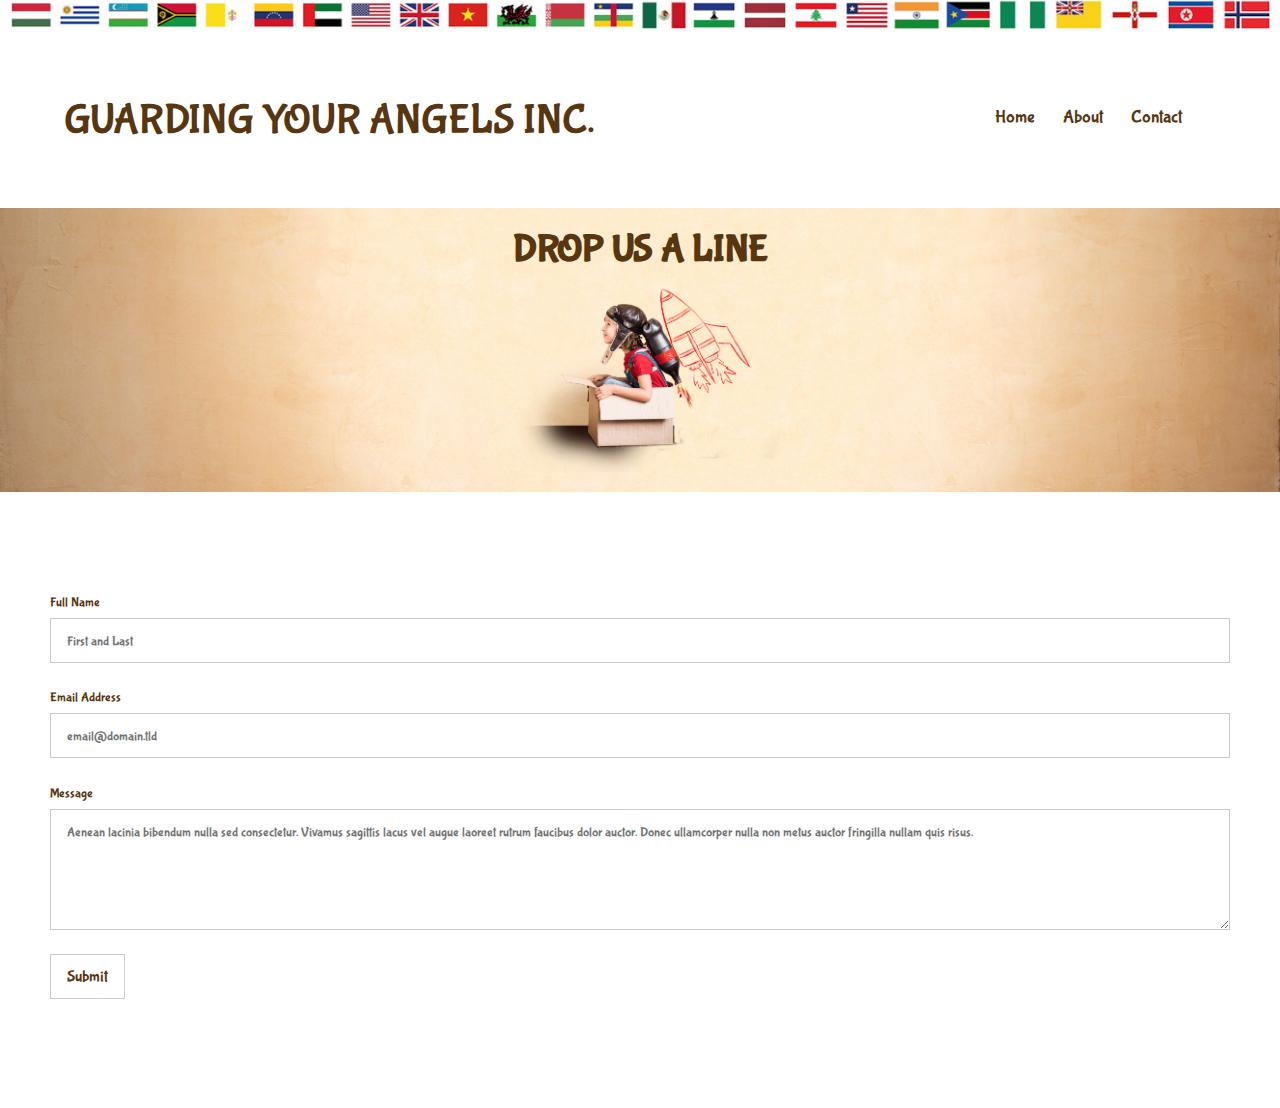
<file: contact.html>
<!DOCTYPE html>
    <html lang="en">
<head>
     <meta charset="UTF-8" />
     <meta http-equiv="X-UA-Compatible" content="IE=edge" />
     <meta name="viewport" content="width=device-width, initial-scale=1.0" />
     <link rel="stylesheet" href="style.css" />
     <link rel="preconnect" href="https://fonts.googleapis.com">
     <link rel="preconnect" href="https://fonts.gstatic.com" crossorigin>
     <link href="https://fonts.googleapis.com/css2?family=Bubblegum+Sans&display=swap" rel="stylesheet"> 
     <title>Guarding Your Angels Inc.</title>
     <img src="images/header/flag_banner.jpg" width=100%>
</head>
<body>

    <!--Navbar-->
       <nav class="navbar">
       <!-- LOGO -->
       <a href="index.html" class="logo">Guarding your Angels Inc.</a>
       <!-- NAVIGATION MENU -->
       <ul class="nav-links">
       <!-- USING CHECKBOX HACK -->
       <input type="checkbox" id="checkbox_toggle" />
       <label for="checkbox_toggle" class="hamburger">&#9776;</label>
       <!-- NAVIGATION MENUS -->
       <div class="menu">
       <li>
           <a href="index.html" class="middle">Home</a>
          </li>
       <li>
           <a href="index.html#aboutpage" class="middle">About</a>
          </li>
       <li>
           <a href="contact.html" class="middle">Contact</a>
          </li>
       </div>
      </ul>
      </nav>
      
<div class="contact">

    <div class="drop">
      <h1>Drop Us A Line</h1>
      <img src="images/header/main-slider-child-1-min.png" class="contactpic">
    </div>

<div class="info">
<div class="contactform">
  <form id="fs-frm" name="simple-contact-form" accept-charset="utf-8" action="https://formspree.io/f/xoqbjdvg" method="post">
    <fieldset id="fs-frm-inputs">
      <label for="full-name">Full Name</label>
      <input type="text" name="name" id="full-name" placeholder="First and Last" required="">
      <label for="email-address">Email Address</label>
      <input type="email" name="_replyto" id="email-address" placeholder="email@domain.tld" required="">
      <label for="message">Message</label>
      <textarea rows="5" name="message" id="message" placeholder="Aenean lacinia bibendum nulla sed consectetur. Vivamus sagittis lacus vel augue laoreet rutrum faucibus dolor auctor. Donec ullamcorper nulla non metus auctor fringilla nullam quis risus." required=""></textarea>
      <input type="hidden" name="_subject" id="email-subject" value="Contact Form Submission">
    </fieldset>
    <input type="submit" value="Submit">
  </form><style>/* reset */
      #fs-frm input,
      #fs-frm select,
      #fs-frm textarea,
      #fs-frm fieldset,
      #fs-frm optgroup,
      #fs-frm label,
      #fs-frm #card-element:disabled {
        font-family: inherit;
        font-size: 100%;
        color: inherit;
        border: none;
        border-radius: 0;
        display: block;
        width: 100%;
        padding: 0;
        margin: 0;
        -webkit-appearance: none;
        -moz-appearance: none;
      }
      #fs-frm label,
      #fs-frm legend,
      #fs-frm ::placeholder {
        font-size: .825rem;
        margin-bottom: .5rem;
        padding-top: .2rem;
        display: flex;
        align-items: baseline;
      }
      
      /* border, padding, margin, width */
      #fs-frm input,
      #fs-frm select,
      #fs-frm textarea,
      #fs-frm #card-element {
        border: 1px solid rgba(0,0,0,0.2);
        background-color: rgba(255,255,255,0.9);
        padding: .75em 1rem;
        margin-bottom: 1.5rem;
      }
      #fs-frm input:focus,
      #fs-frm select:focus,
      #fs-frm textarea:focus {
        background-color: white;
        outline-style: solid;
        outline-width: thin;
        outline-color: gray;
        outline-offset: -1px;
      }
      #fs-frm [type="text"],
      #fs-frm [type="email"] {
        width: 100%;
      }
      #fs-frm [type="button"],
      #fs-frm [type="submit"],
      #fs-frm [type="reset"] {
        width: auto;
        cursor: pointer;
        -webkit-appearance: button;
        -moz-appearance: button;
        appearance: button;
      }
      #fs-frm [type="button"]:focus,
      #fs-frm [type="submit"]:focus,
      #fs-frm [type="reset"]:focus {
        outline: none;
      }
      #fs-frm [type="submit"],
      #fs-frm [type="reset"] {
        margin-bottom: 0;
      }
      #fs-frm select {
        text-transform: none;
      }
      
      #fs-frm [type="checkbox"] {
        -webkit-appearance: checkbox;
        -moz-appearance: checkbox;
        appearance: checkbox;
        display: inline-block;
        width: auto;
        margin: 0 .5em 0 0 !important;
      }
      
      #fs-frm [type="radio"] {
        -webkit-appearance: radio;
        -moz-appearance: radio;
        appearance: radio;
      }
      
      /* address, locale */
      #fs-frm fieldset.locale input[name="city"],
      #fs-frm fieldset.locale select[name="state"],
      #fs-frm fieldset.locale input[name="postal-code"] {
        display: inline;
      }
      #fs-frm fieldset.locale input[name="city"] {
        width: 52%;
      }
      #fs-frm fieldset.locale select[name="state"],
      #fs-frm fieldset.locale input[name="postal-code"] {
        width: 20%;
      }
      #fs-frm fieldset.locale input[name="city"],
      #fs-frm fieldset.locale select[name="state"] {
        margin-right: 3%;
      }
      .contactform {
          padding: 50px;
      }
      </style>



</div>
   
  </body>
  </html>
</file>
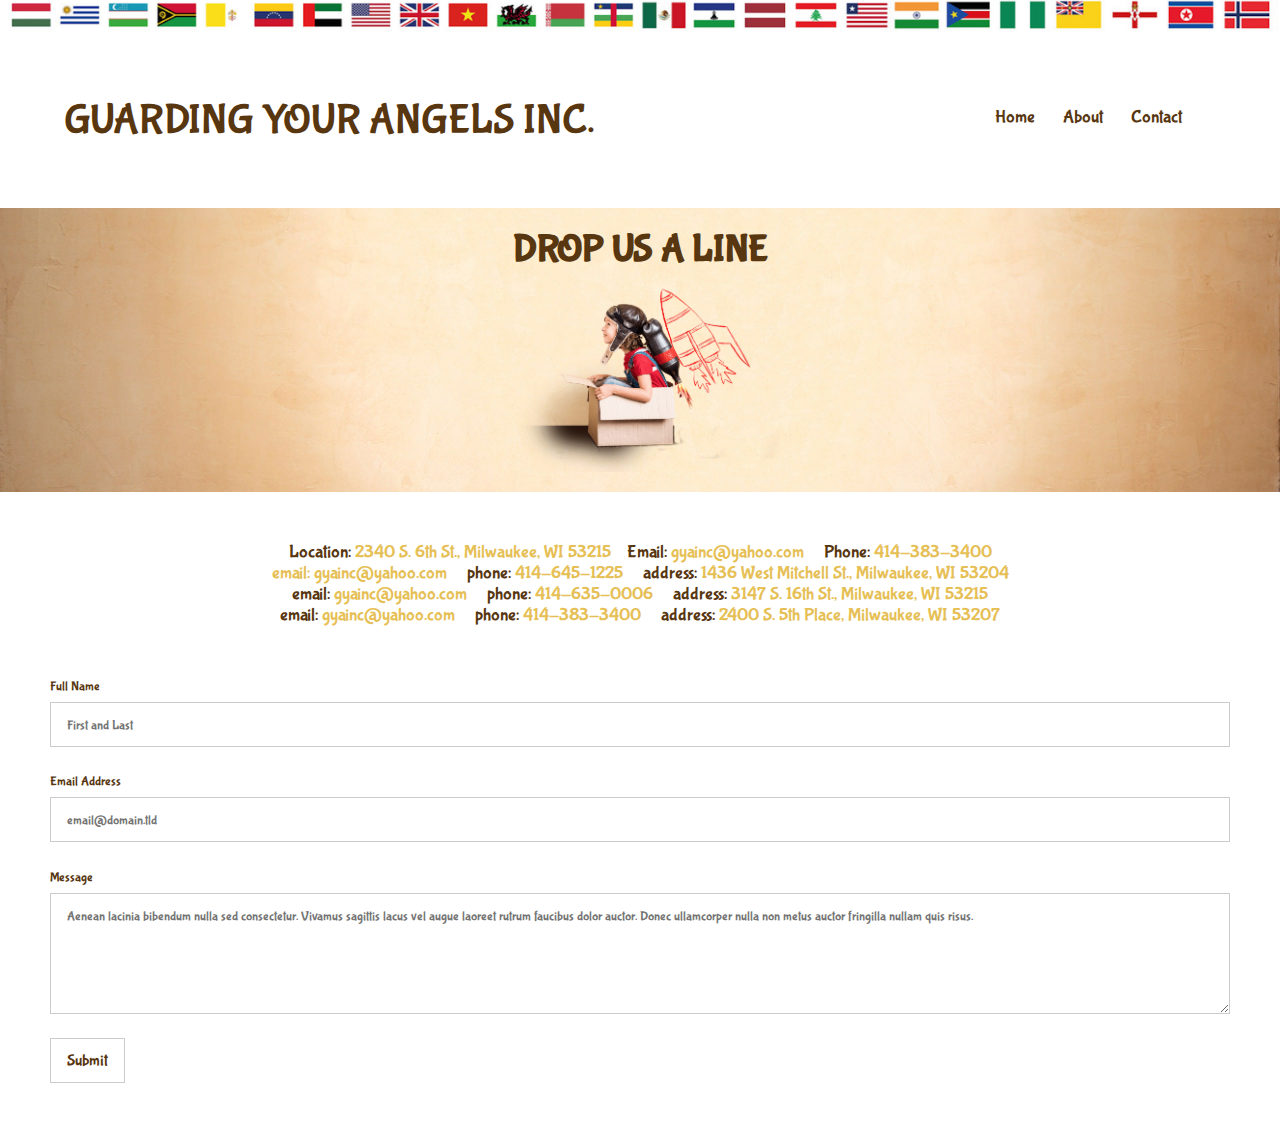
<file: GYA/contact.html>
<!DOCTYPE html>
    <html lang="en">
<head>
     <meta charset="UTF-8" />
     <meta http-equiv="X-UA-Compatible" content="IE=edge" />
     <meta name="viewport" content="width=device-width, initial-scale=1.0" />
     <link rel="stylesheet" href="style.css" />
     <link rel="preconnect" href="https://fonts.googleapis.com">
     <link rel="preconnect" href="https://fonts.gstatic.com" crossorigin>
     <link href="https://fonts.googleapis.com/css2?family=Bubblegum+Sans&display=swap" rel="stylesheet"> 
     <title>Guarding Your Angels Inc.</title>
     <img src="images/header/flag_banner.jpg" width=100%>
</head>
<body>

    <!--Navbar-->
       <nav class="navbar">
       <!-- LOGO -->
       <a href="index.html" class="logo">Guarding your Angels Inc.</a>
       <!-- NAVIGATION MENU -->
       <ul class="nav-links">
       <!-- USING CHECKBOX HACK -->
       <input type="checkbox" id="checkbox_toggle" />
       <label for="checkbox_toggle" class="hamburger">&#9776;</label>
       <!-- NAVIGATION MENUS -->
       <div class="menu">
       <li>
           <a href="index.html" class="middle">Home</a>
          </li>
       <li>
           <a href="index.html#aboutpage" class="middle">About</a>
          </li>
       <li>
           <a href="contact.html" class="middle">Contact</a>
          </li>
       </div>
      </ul>
      </nav>
      
<div class="contact">

    <div class="drop">
      <h1>Drop Us A Line</h1>
      <img src="images/header/main-slider-child-1-min.png" class="contactpic">
    </div>

<div class="info">
  <p></a>Location: <a href="https://www.google.com/maps/place/2340+S+6th+St,+Milwaukee,+WI+53215/@43.001971,-87.918492,17z/data=!3m1!4b1!4m5!3m4!1s0x880519e18b7bce0d:0xb36734f84c3ce6bb!8m2!3d43.001971!4d-87.918492" target=”_blank”> 2340 S. 6th St., Milwaukee, WI 53215</a>&nbsp&nbsp&nbsp Email: <a href="mailto:gyainc@yahoo.com">gyainc@yahoo.com</a>&nbsp&nbsp&nbsp&nbsp Phone: <a href="tel:414-383-3400">414-383-3400</p>
  <p>email: <a href="mailto:gyainc@yahoo.com">gyainc@yahoo.com</a>&nbsp&nbsp&nbsp&nbsp phone: <a href="tel:414-645-1225">414-645-1225</a>&nbsp&nbsp&nbsp&nbsp address: <a href="https://www.google.com/maps/place/1436+W+Mitchell+St,+Milwaukee,+WI+53204/@43.0123926,-87.9306573,17z/data=!3m1!4b1!4m5!3m4!1s0x880519f705f4531b:0xa5909337fcb95073!8m2!3d43.0123926!4d-87.9306573" target=”_blank”>1436 West Mitchell St., Milwaukee, WI 53204</a></p>
  <p>email: <a href="mailto:gyainc@yahoo.com">gyainc@yahoo.com</a>&nbsp&nbsp&nbsp&nbsp phone: <a href="tel:414-635-0006">414-635-0006</a>&nbsp&nbsp&nbsp&nbsp address: <a href="https://www.google.com/maps/place/3147+S+16th+St,+Milwaukee,+WI+53215/@42.9872623,-87.9341122,17z/data=!3m1!4b1!4m5!3m4!1s0x880510b34601edd7:0x730a86a339e1971a!8m2!3d42.9872623!4d-87.9341122" target=”_blank”>3147 S. 16th St., Milwaukee, WI 53215</a></p>
  <p>email: <a href="mailto:gyainc@yahoo.com">gyainc@yahoo.com</a>&nbsp&nbsp&nbsp&nbsp phone: <a href="tel:414-383-3400">414-383-3400</a>&nbsp&nbsp&nbsp&nbsp address: <a href="https://www.google.com/maps/place/2400+S+5th+Pl,+Milwaukee,+WI+53207/@43.0016932,-87.9176792,17z/data=!3m1!4b1!4m5!3m4!1s0x880519e1eafdea47:0xae33c9551badefa4!8m2!3d43.0016932!4d-87.9176792" target=”_blank”>2400 S. 5th Place, Milwaukee, WI 53207</a></p>
</div>
<div class="contactform">
    <form id="fs-frm" name="simple-contact-form" accept-charset="utf-8" action="https://formspree.io/f/xrgjqleq" method="post">
        <fieldset id="fs-frm-inputs">
          <label for="full-name">Full Name</label>
          <input type="text" name="name" id="full-name" placeholder="First and Last" required="">
          <label for="email-address">Email Address</label>
          <input type="email" name="_replyto" id="email-address" placeholder="email@domain.tld" required="">
          <label for="message">Message</label>
          <textarea rows="5" name="message" id="message" placeholder="Aenean lacinia bibendum nulla sed consectetur. Vivamus sagittis lacus vel augue laoreet rutrum faucibus dolor auctor. Donec ullamcorper nulla non metus auctor fringilla nullam quis risus." required=""></textarea>
          <input type="hidden" name="_subject" id="email-subject" value="Contact Form Submission">
        </fieldset>
        <input type="submit" value="Submit">
      </form><style>/* reset */
      #fs-frm input,
      #fs-frm select,
      #fs-frm textarea,
      #fs-frm fieldset,
      #fs-frm optgroup,
      #fs-frm label,
      #fs-frm #card-element:disabled {
        font-family: inherit;
        font-size: 100%;
        color: inherit;
        border: none;
        border-radius: 0;
        display: block;
        width: 100%;
        padding: 0;
        margin: 0;
        -webkit-appearance: none;
        -moz-appearance: none;
      }
      #fs-frm label,
      #fs-frm legend,
      #fs-frm ::placeholder {
        font-size: .825rem;
        margin-bottom: .5rem;
        padding-top: .2rem;
        display: flex;
        align-items: baseline;
      }
      
      /* border, padding, margin, width */
      #fs-frm input,
      #fs-frm select,
      #fs-frm textarea,
      #fs-frm #card-element {
        border: 1px solid rgba(0,0,0,0.2);
        background-color: rgba(255,255,255,0.9);
        padding: .75em 1rem;
        margin-bottom: 1.5rem;
      }
      #fs-frm input:focus,
      #fs-frm select:focus,
      #fs-frm textarea:focus {
        background-color: white;
        outline-style: solid;
        outline-width: thin;
        outline-color: gray;
        outline-offset: -1px;
      }
      #fs-frm [type="text"],
      #fs-frm [type="email"] {
        width: 100%;
      }
      #fs-frm [type="button"],
      #fs-frm [type="submit"],
      #fs-frm [type="reset"] {
        width: auto;
        cursor: pointer;
        -webkit-appearance: button;
        -moz-appearance: button;
        appearance: button;
      }
      #fs-frm [type="button"]:focus,
      #fs-frm [type="submit"]:focus,
      #fs-frm [type="reset"]:focus {
        outline: none;
      }
      #fs-frm [type="submit"],
      #fs-frm [type="reset"] {
        margin-bottom: 0;
      }
      #fs-frm select {
        text-transform: none;
      }
      
      #fs-frm [type="checkbox"] {
        -webkit-appearance: checkbox;
        -moz-appearance: checkbox;
        appearance: checkbox;
        display: inline-block;
        width: auto;
        margin: 0 .5em 0 0 !important;
      }
      
      #fs-frm [type="radio"] {
        -webkit-appearance: radio;
        -moz-appearance: radio;
        appearance: radio;
      }
      
      /* address, locale */
      #fs-frm fieldset.locale input[name="city"],
      #fs-frm fieldset.locale select[name="state"],
      #fs-frm fieldset.locale input[name="postal-code"] {
        display: inline;
      }
      #fs-frm fieldset.locale input[name="city"] {
        width: 52%;
      }
      #fs-frm fieldset.locale select[name="state"],
      #fs-frm fieldset.locale input[name="postal-code"] {
        width: 20%;
      }
      #fs-frm fieldset.locale input[name="city"],
      #fs-frm fieldset.locale select[name="state"] {
        margin-right: 3%;
      }
      .contactform {
          padding: 50px;
      }
      </style>



</div>
   
  </body>
  </html>
</file>
<file: style.css>
/* UTILITIES */
* {
    margin: 0;
    padding: 0;
    box-sizing: border-box;
   }

   body {
    font-family: 'Bubblegum Sans', cursive;
    color: rgb(87, 54, 16);
   }
   a {
    text-decoration: none;
   }
h1 {
    font-size: 38px;
    text-transform: uppercase;
    position: relative;
}
li {
    float: left;
}

h2 {
    font-size: 1.85em;
}

h3 {
    font-size: 1.5em;
}

p {
    font-size: 18px;
    position: relative;
}

.mySlides {
    display: none
}

img {
    vertical-align: middle;
}

/* NAVBAR STYLING STARTS */
    .navbar {
    padding: 20px;
    background-color: rgb(255, 255, 255);
    color: rgb(87, 54, 16);
    position: sticky;
    background-color: white;
      /* make it stick */
      position: sticky;
      position: -webkit-sticky;
      top: 0;
      /* in front of all other elements */
      z-index: 99;
      /* set background */
      background-color: white;
      padding: 10px 5%;
  
      /* define flex */
      display: flex;
      justify-content: space-between;
      align-items: center;
   }
   .nav-links a {
    color: rgb(87, 54, 16);
   }

   /* LOGO */
   .logo {
    font-size: 42px;
    text-transform: uppercase;
    color: rgb(87, 54, 16);
   }

   /* NAVBAR MENU */
   .menu {
    list-style-type: none;
    gap: 1em;
    font-size: 18px;
   }
   .menu, .nav-links {
       display: inline-block;
       padding: 30px 10px;
   }

   .menu li:hover {
    background-color: rgba(189, 178, 166, 0.877);
    border-radius: 5px;
    transition: 0.3s ease;
   }
   .menu li {
    padding: 5px 14px;
   }

    /*RESPONSIVE NAVBAR MENU STARTS*/

    /* CHECKBOX HACK */
    input[type=checkbox]{
    display: none;
   } 
   /*HAMBURGER MENU*/
   .hamburger {
    display: none;
    font-size: 24px;
    user-select: none;
   }
   /* APPLYING MEDIA QUERIES */
    @media (max-width: 768px) {

    li {
    float: none;
    }

    .menu { 
    display: none;
    position: absolute;
    background-color:rgb(255, 255, 255);
    right: 0;
    left: 0;
    text-align: center;
    padding: 16px 0;
    top: 0px;
   }

   .menu li:hover {
    display: inline-block;
    background-color:rgba(255, 220, 123, 0.877);
    transition: 0.3s ease;
   }

   .menu li + li {
    margin-top: 12px;
   }

   body::before {
    display:block;
    content: '';
    }

   input[type=checkbox]:checked ~ .menu{
    display: block;
   }

   .hamburger {
    display: block;
   }

   }
    
   /* Underline Nav Bar */

a.middle
{
    position: relative;
}

a.middle:before {
  content: "";
  position: absolute;
  width: 100%;
  height: 2px;
  bottom: 0;
  left: 0;
  background-color: rgb(87, 54, 16);
  visibility: hidden;
  transform: scaleX(0);
  transition: all 0.3s ease-in-out;
}

a.middle:hover:before {
    visibility: visible;
    transform: scaleX(1);
    color: (87, 54, 16);
  }


/* Slideshow container */
.slideshow-container {
    max-width: 700px;
    position: relative;
    margin: auto;
  }
  
  /* Next & previous buttons */
  .prev, .next {
    cursor: pointer;
    position: absolute;
    top: 50%;
    width: auto;
    padding: 16px;
    margin-top: -22px;
    color: white;
    font-weight: bold;
    font-size: 18px;
    transition: 0.6s ease;
    border-radius: 0 3px 3px 0;
    user-select: none;
  }
  
  /* Position the "next button" to the right */
  .next {
    right: 0;
    border-radius: 3px 0 0 3px;
  }
  
  /* On hover, add a black background color with a little bit see-through */
  .prev:hover, .next:hover {
    background-color: rgba(0,0,0,0.8);
  }
  
  /* Caption text */
  .text {
    color: #f2f2f2;
    font-size: 15px;
    padding: 8px 12px;
    position: absolute;
    bottom: 8px;
    width: 100%;
    text-align: center;
  }
  
  /* Number text (1/3 etc) */
  .numbertext {
    color: #f2f2f2;
    font-size: 12px;
    padding: 8px 12px;
    position: absolute;
    top: 0;
  }
  
  /* The dots/bullets/indicators */
  .dot {
    cursor: pointer;
    height: 15px;
    width: 15px;
    margin: 0 2px;
    background-color: #bbb;
    border-radius: 50%;
    display: inline-block;
    transition: background-color 0.6s ease;
  }
  
  .active, .dot:hover {
    background-color: #717171;
  }
  
  /* Fading animation */
  .fade {
    -webkit-animation-name: fade;
    -webkit-animation-duration: 1.5s;
    animation-name: fade;
    animation-duration: 1.5s;
  }
  
  @-webkit-keyframes fade {
    from {opacity: .4} 
    to {opacity: 1}
  }
  
  @keyframes fade {
    from {opacity: .4} 
    to {opacity: 1}
  }
  
  /* On smaller screens, decrease text size */
  @media only screen and (max-width: 300px) {
    .prev, .next,.text {font-size: 11px}
  }

  /* Home Section */
  .home {
  height: fit-content;
  }

  .intro {
    position: relative; 
    width: 100%;
    align-items: center;
    justify-content: center; 
    padding: 20px;
    text-align: center;

  }

  .intro h1 {
    word-spacing: 20px;
    top: 10px;
  }
.intro p {
    top: 25px;
    bottom: 25px;
}
.intro button {
    top: 50px;
    position: relative;
}
 .intro::before {    
    content: "";
    background-image: url('images/background/background_1.jpg');
    background-size: cover;
    position: absolute;
    width: 100%;
    height: 250px;
    top: 0px;
    right: 0px;
    bottom: 0px;
    left: 0px;
    overflow: hidden;
    object-fit: cover;
}

.imagine {
    color: rgb(185, 40, 40);
}
.make {
    color: rgb(230, 191, 86);
}

.believe {
    color: rgb(87, 54, 16);
}

/* About Page */

#aboutpage {
 
  height: 100vh;
}

.offer {
    position: relative;
    display: block;
    justify-content: center;
    text-align: center;
    line-height: 80px;
    padding-top: 110px;
    padding-bottom: 50px;
}

.about {
    position: relative; 
    width: 100%;
    align-items: center;
    justify-content: center; 
    text-align: center;
  }

  .some {
    position: relative; 
    width: 100%;
    align-items: center;
    justify-content: center; 
    padding: 20px;
    text-align: center;
    background-image: url('images/background/main-slider-background.jpg');
    background-position: 95%;
    background-size: cover;
    overflow: hidden;
}

.healthy, 
.diversity,
.mindful,
.classdojo,
.air,
.covid  {
  border: 3px solid rgb(230, 191, 86);
  border-radius: 20px;
  border-spacing: 5px, 1rem;
  width: 400px;
  align-items: center;
  justify-content: center; 
  display: inline-block;
  position: relative;
  padding: 10px;
  margin-top: 20px;
}

.space {
  margin: 500px;
  background: white;
}

.healthy {
  height: fit-content;
}

#showMe {
  display:none;
}

.lentils {
  bottom: 100px;
  top: 50px;
  left: 35px;
  position: relative;
  display: inline-block;
}
.taco {
  bottom: 100px;
  position: relative;
  display: inline-block;
  margin-right: 150px;

}

.covid {
  margin-bottom: 50px;
}

.covid,
.mindful {
  margin-left: 150px;
}
.diversity {
  margin-right: 75px;
}

.air {
  margin-right: 25px;
}
.classdojo {
  margin-right: 50px;
}
.classdojovid {
  margin-top: 20px;
}
.lentils,
.taco,
.classdojovid  {
border: 5px solid rgb(185, 40, 40);
}

@media (max-width: 576px) {
.healthy, 
.diversity,
.mindful,
.classdojo,
.air,
.covid  {
  border: 3px solid rgb(230, 191, 86);
  border-radius: 20px;
  border-spacing: 5px, 1rem;
  width: 400px;
  align-items: center;
  justify-content: center; 
  display: inline-block;
  position: relative;
  padding: 10px;
  margin: 0px;
}
  .lentils,
  .taco,
  .classdojovid {
    display: none;
  }
  .space {
    margin: 1000px;
    background: white;
  }
.covid {
  margin-bottom: 50px;
}
}
@media (max-width: 810px) {
  .lentils,
  .taco {
    display: none;
  }
  .space {
    margin: 900px;
    background: white;
  }
.covid {
  margin-bottom: 50px;
}
}


.aboutpic {
    height: 200px;
    display: block;
    margin-left: auto;
    margin-right: auto;
 
}


.video-container { 
    position: relative; 
    padding-bottom: 56.25%; 
    padding-top: 30px; 
    height: 0; 
    overflow: hidden; 
}

.video-container iframe, .video-container object, .video-container embed { 
    position: absolute; 
    top: 0; 
    left: 0; 
    width: 100%; 
    height: 100%; 
}

.footer {
  position: fixed;
  display: inline-block;
  left: 0;
  bottom: 0;
  width: 100%;
  background-color: rgb(230, 191, 86);
  color: white;
  text-align: center;
  z-index: 999;
  margin-top: 50px;
}

.footer a:link {
  color: rgb(230, 191, 86);
}
.footer a:visited {
  color: rgb(230, 191, 86);
  background-color: transparent;
  text-decoration: none;
}

.footer a:hover {
  color: white;
  background-color: transparent;
  text-decoration: underline;
}

.footer a:active {
  color: rgb(230, 191, 86);
  background-color: transparent;
  text-decoration: underline;
}
/* Contact Page */

.contact {
  height: 100vh;
  text-align: center;
}
.info {
  margin-top: 50px;
}
.info a:hover {
  color: white;
  background-color: transparent;
  text-decoration: underline;
}
.info a:link {
  color: rgb(230, 191, 86);
}
.info a:visited {
  color: rgb(230, 191, 86);
  background-color: transparent;
  text-decoration: none;
}


.info a:active {
  color: rgb(230, 191, 86);
  background-color: transparent;
  text-decoration: underline;
}
.locationinfo {
  margin-top: 50px;
  
}
.locationinfo a:hover {
  color: white;
  background-color: transparent;
  text-decoration: underline;
}
.locationinfo a:link {
  color: rgb(230, 191, 86);
}
.locationinfo a:visited {
  color: rgb(230, 191, 86);
  background-color: transparent;
  text-decoration: none;
}


.locationinfo a:active {
  color: rgb(230, 191, 86);
  background-color: transparent;
  text-decoration: underline;
}

.locations, .locationtitle {
position: relative;
align-items: center;
justify-content: center;
padding: 15px;
text-align: center;
display: block;
margin-bottom: 50px;
}

.locationtitle {
  top: 50px;
}

.drop {
  position: relative; 
    width: 100%;
    align-items: center;
    justify-content: center; 
    padding: 20px;
    text-align: center;
    display: block;
    overflow: hidden;
    background-image: url('images/background/main-slider-background.jpg');
    background-position: 95%;
    background-size: cover;
    overflow: hidden;
    background-repeat: no-repeat;
}

.contactpic {
    height: 200px;
}

.container {
  width: 100%;
  height: 100vh;
  display: flex;
  align-items: center;
  justify-content: center;
}
</file>
<file: GYA/style.css>
/* UTILITIES */
* {
    margin: 0;
    padding: 0;
    box-sizing: border-box;
   }

   body {
    font-family: 'Bubblegum Sans', cursive;
    color: rgb(87, 54, 16);
   }
   a {
    text-decoration: none;
   }
h1 {
    font-size: 38px;
    text-transform: uppercase;
    position: relative;
}
li {
    float: left;
}

h2 {
    font-size: 1.85em;
}

h3 {
    font-size: 1.5em;
}

p {
    font-size: 18px;
    position: relative;
}

.mySlides {
    display: none
}

img {
    vertical-align: middle;
}

/* NAVBAR STYLING STARTS */
    .navbar {
    padding: 20px;
    background-color: rgb(255, 255, 255);
    color: rgb(87, 54, 16);
    position: sticky;
    background-color: white;
      /* make it stick */
      position: sticky;
      position: -webkit-sticky;
      top: 0;
      /* in front of all other elements */
      z-index: 99;
      /* set background */
      background-color: white;
      padding: 10px 5%;
  
      /* define flex */
      display: flex;
      justify-content: space-between;
      align-items: center;
   }
   .nav-links a {
    color: rgb(87, 54, 16);
   }

   /* LOGO */
   .logo {
    font-size: 42px;
    text-transform: uppercase;
    color: rgb(87, 54, 16);
   }

   /* NAVBAR MENU */
   .menu {
    list-style-type: none;
    gap: 1em;
    font-size: 18px;
   }
   .menu, .nav-links {
       display: inline-block;
       padding: 30px 10px;
   }

   .menu li:hover {
    background-color: rgba(189, 178, 166, 0.877);
    border-radius: 5px;
    transition: 0.3s ease;
   }
   .menu li {
    padding: 5px 14px;
   }

    /*RESPONSIVE NAVBAR MENU STARTS*/

    /* CHECKBOX HACK */
    input[type=checkbox]{
    display: none;
   } 
   /*HAMBURGER MENU*/
   .hamburger {
    display: none;
    font-size: 24px;
    user-select: none;
   }
   /* APPLYING MEDIA QUERIES */
    @media (max-width: 768px) {

    li {
    float: none;
    }

    .menu { 
    display: none;
    position: absolute;
    background-color:rgb(255, 255, 255);
    right: 0;
    left: 0;
    text-align: center;
    padding: 16px 0;
    top: 0px;
   }

   .menu li:hover {
    display: inline-block;
    background-color:rgba(255, 220, 123, 0.877);
    transition: 0.3s ease;
   }

   .menu li + li {
    margin-top: 12px;
   }

   body::before {
    display:block;
    content: '';
    }

   input[type=checkbox]:checked ~ .menu{
    display: block;
   }

   .hamburger {
    display: block;
   }

   }
    
   /* Underline Nav Bar */

a.middle
{
    position: relative;
}

a.middle:before {
  content: "";
  position: absolute;
  width: 100%;
  height: 2px;
  bottom: 0;
  left: 0;
  background-color: rgb(87, 54, 16);
  visibility: hidden;
  transform: scaleX(0);
  transition: all 0.3s ease-in-out;
}

a.middle:hover:before {
    visibility: visible;
    transform: scaleX(1);
    color: (87, 54, 16);
  }


/* Slideshow container */
.slideshow-container {
    max-width: 1000px;
    position: relative;
    margin: auto;
  }
  
  /* Next & previous buttons */
  .prev, .next {
    cursor: pointer;
    position: absolute;
    top: 50%;
    width: auto;
    padding: 16px;
    margin-top: -22px;
    color: white;
    font-weight: bold;
    font-size: 18px;
    transition: 0.6s ease;
    border-radius: 0 3px 3px 0;
    user-select: none;
  }
  
  /* Position the "next button" to the right */
  .next {
    right: 0;
    border-radius: 3px 0 0 3px;
  }
  
  /* On hover, add a black background color with a little bit see-through */
  .prev:hover, .next:hover {
    background-color: rgba(0,0,0,0.8);
  }
  
  /* Caption text */
  .text {
    color: #f2f2f2;
    font-size: 15px;
    padding: 8px 12px;
    position: absolute;
    bottom: 8px;
    width: 100%;
    text-align: center;
  }
  
  /* Number text (1/3 etc) */
  .numbertext {
    color: #f2f2f2;
    font-size: 12px;
    padding: 8px 12px;
    position: absolute;
    top: 0;
  }
  
  /* The dots/bullets/indicators */
  .dot {
    cursor: pointer;
    height: 15px;
    width: 15px;
    margin: 0 2px;
    background-color: #bbb;
    border-radius: 50%;
    display: inline-block;
    transition: background-color 0.6s ease;
  }
  
  .active, .dot:hover {
    background-color: #717171;
  }
  
  /* Fading animation */
  .fade {
    -webkit-animation-name: fade;
    -webkit-animation-duration: 1.5s;
    animation-name: fade;
    animation-duration: 1.5s;
  }
  
  @-webkit-keyframes fade {
    from {opacity: .4} 
    to {opacity: 1}
  }
  
  @keyframes fade {
    from {opacity: .4} 
    to {opacity: 1}
  }
  
  /* On smaller screens, decrease text size */
  @media only screen and (max-width: 300px) {
    .prev, .next,.text {font-size: 11px}
  }

  /* Home Section */
  .home {
  height: fit-content;
  }

  .intro {
    position: relative; 
    width: 100%;
    align-items: center;
    justify-content: center; 
    padding: 20px;
    text-align: center;

  }

  .intro h1 {
    word-spacing: 20px;
    top: 10px;
  }
.intro p {
    top: 25px;
    bottom: 25px;
}
.intro button {
    top: 50px;
    position: relative;
}
 .intro::before {    
    content: "";
    background-image: url('images/background/background_1.jpg');
    background-size: cover;
    position: absolute;
    width: 100%;
    height: 250px;
    top: 0px;
    right: 0px;
    bottom: 0px;
    left: 0px;
    overflow: hidden;
    object-fit: cover;
}

.imagine {
    color: rgb(185, 40, 40);
}
.make {
    color: rgb(230, 191, 86);
}

.believe {
    color: rgb(87, 54, 16);
}

/* About Page */

#aboutpage {
 
  height: 100vh;
}

.offer {
    position: relative;
    display: block;
    justify-content: center;
    text-align: center;
    line-height: 80px;
    padding-top: 110px;
    padding-bottom: 50px;
}

.about {
    position: relative; 
    width: 100%;
    align-items: center;
    justify-content: center; 
    text-align: center;
  }

  .some {
    position: relative; 
    width: 100%;
    align-items: center;
    justify-content: center; 
    padding: 20px;
    text-align: center;
    background-image: url('images/background/main-slider-background.jpg');
    background-position: 95%;
    background-size: cover;
    overflow: hidden;
}

.healthy, 
.diversity,
.mindful,
.classdojo,
.air,
.covid  {
  border: 3px solid rgb(230, 191, 86);
  border-radius: 20px;
  border-spacing: 5px, 1rem;
  width: 400px;
  align-items: center;
  justify-content: center; 
  display: inline-block;
  position: relative;
  padding: 10px;
  margin-top: 20px;
}

.space {
  margin: 500px;
  background: white;
}

.healthy {
  height: fit-content;
}

#showMe {
  display:none;
}

.lentils {
  bottom: 100px;
  top: 50px;
  left: 35px;
  position: relative;
  display: inline-block;
}
.taco {
  bottom: 100px;
  position: relative;
  display: inline-block;
  margin-right: 150px;

}

.covid {
  margin-bottom: 50px;
}

.covid,
.mindful {
  margin-left: 150px;
}
.diversity {
  margin-right: 75px;
}

.air {
  margin-right: 25px;
}
.classdojo {
  margin-right: 50px;
}
.classdojovid {
  margin-top: 20px;
}
.lentils,
.taco,
.classdojovid  {
border: 5px solid rgb(185, 40, 40);
}

@media (max-width: 576px) {
.healthy, 
.diversity,
.mindful,
.classdojo,
.air,
.covid  {
  border: 3px solid rgb(230, 191, 86);
  border-radius: 20px;
  border-spacing: 5px, 1rem;
  width: 400px;
  align-items: center;
  justify-content: center; 
  display: inline-block;
  position: relative;
  padding: 10px;
  margin: 0px;
}
  .lentils,
  .taco,
  .classdojovid {
    display: none;
  }
  .space {
    margin: 1000px;
    background: white;
  }
.covid {
  margin-bottom: 50px;
}
}
@media (max-width: 810px) {
  .lentils,
  .taco {
    display: none;
  }
  .space {
    margin: 900px;
    background: white;
  }
.covid {
  margin-bottom: 50px;
}
}


.aboutpic {
    height: 200px;
    display: block;
    margin-left: auto;
    margin-right: auto;
 
}


.video-container { 
    position: relative; 
    padding-bottom: 56.25%; 
    padding-top: 30px; 
    height: 0; 
    overflow: hidden; 
}

.video-container iframe, .video-container object, .video-container embed { 
    position: absolute; 
    top: 0; 
    left: 0; 
    width: 100%; 
    height: 100%; 
}

.footer {
  position: fixed;
  display: inline-block;
  left: 0;
  bottom: 0;
  width: 100%;
  background-color: rgb(185, 40, 40);
  color: white;
  text-align: center;
  z-index: 999;
  margin-top: 50px;
}

.footer a:link {
  color: rgb(230, 191, 86);
}
.footer a:visited {
  color: rgb(230, 191, 86);
  background-color: transparent;
  text-decoration: none;
}

.footer a:hover {
  color: white;
  background-color: transparent;
  text-decoration: underline;
}

.footer a:active {
  color: rgb(230, 191, 86);
  background-color: transparent;
  text-decoration: underline;
}
/* Contact Page */

.contact {
  height: 100vh;
  text-align: center;
}
.info {
  margin-top: 50px;
}
.info a:hover {
  color: white;
  background-color: transparent;
  text-decoration: underline;
}
.info a:link {
  color: rgb(230, 191, 86);
}
.info a:visited {
  color: rgb(230, 191, 86);
  background-color: transparent;
  text-decoration: none;
}


.info a:active {
  color: rgb(230, 191, 86);
  background-color: transparent;
  text-decoration: underline;
}
.locationinfo {
  margin-top: 50px;
}
.locationinfo a:hover {
  color: white;
  background-color: transparent;
  text-decoration: underline;
}
.locationinfo a:link {
  color: rgb(230, 191, 86);
}
.locationinfo a:visited {
  color: rgb(230, 191, 86);
  background-color: transparent;
  text-decoration: none;
}


.locationinfo a:active {
  color: rgb(230, 191, 86);
  background-color: transparent;
  text-decoration: underline;
}

.drop {
  position: relative; 
    width: 100%;
    align-items: center;
    justify-content: center; 
    padding: 20px;
    text-align: center;
    display: block;
    overflow: hidden;
    background-image: url('images/background/main-slider-background.jpg');
    background-position: 95%;
    background-size: cover;
    overflow: hidden;
    background-repeat: no-repeat;
}

.contactpic {
    height: 200px;
}

.container {
  width: 100%;
  height: 100vh;
  display: flex;
  align-items: center;
  justify-content: center;
}
</file>
